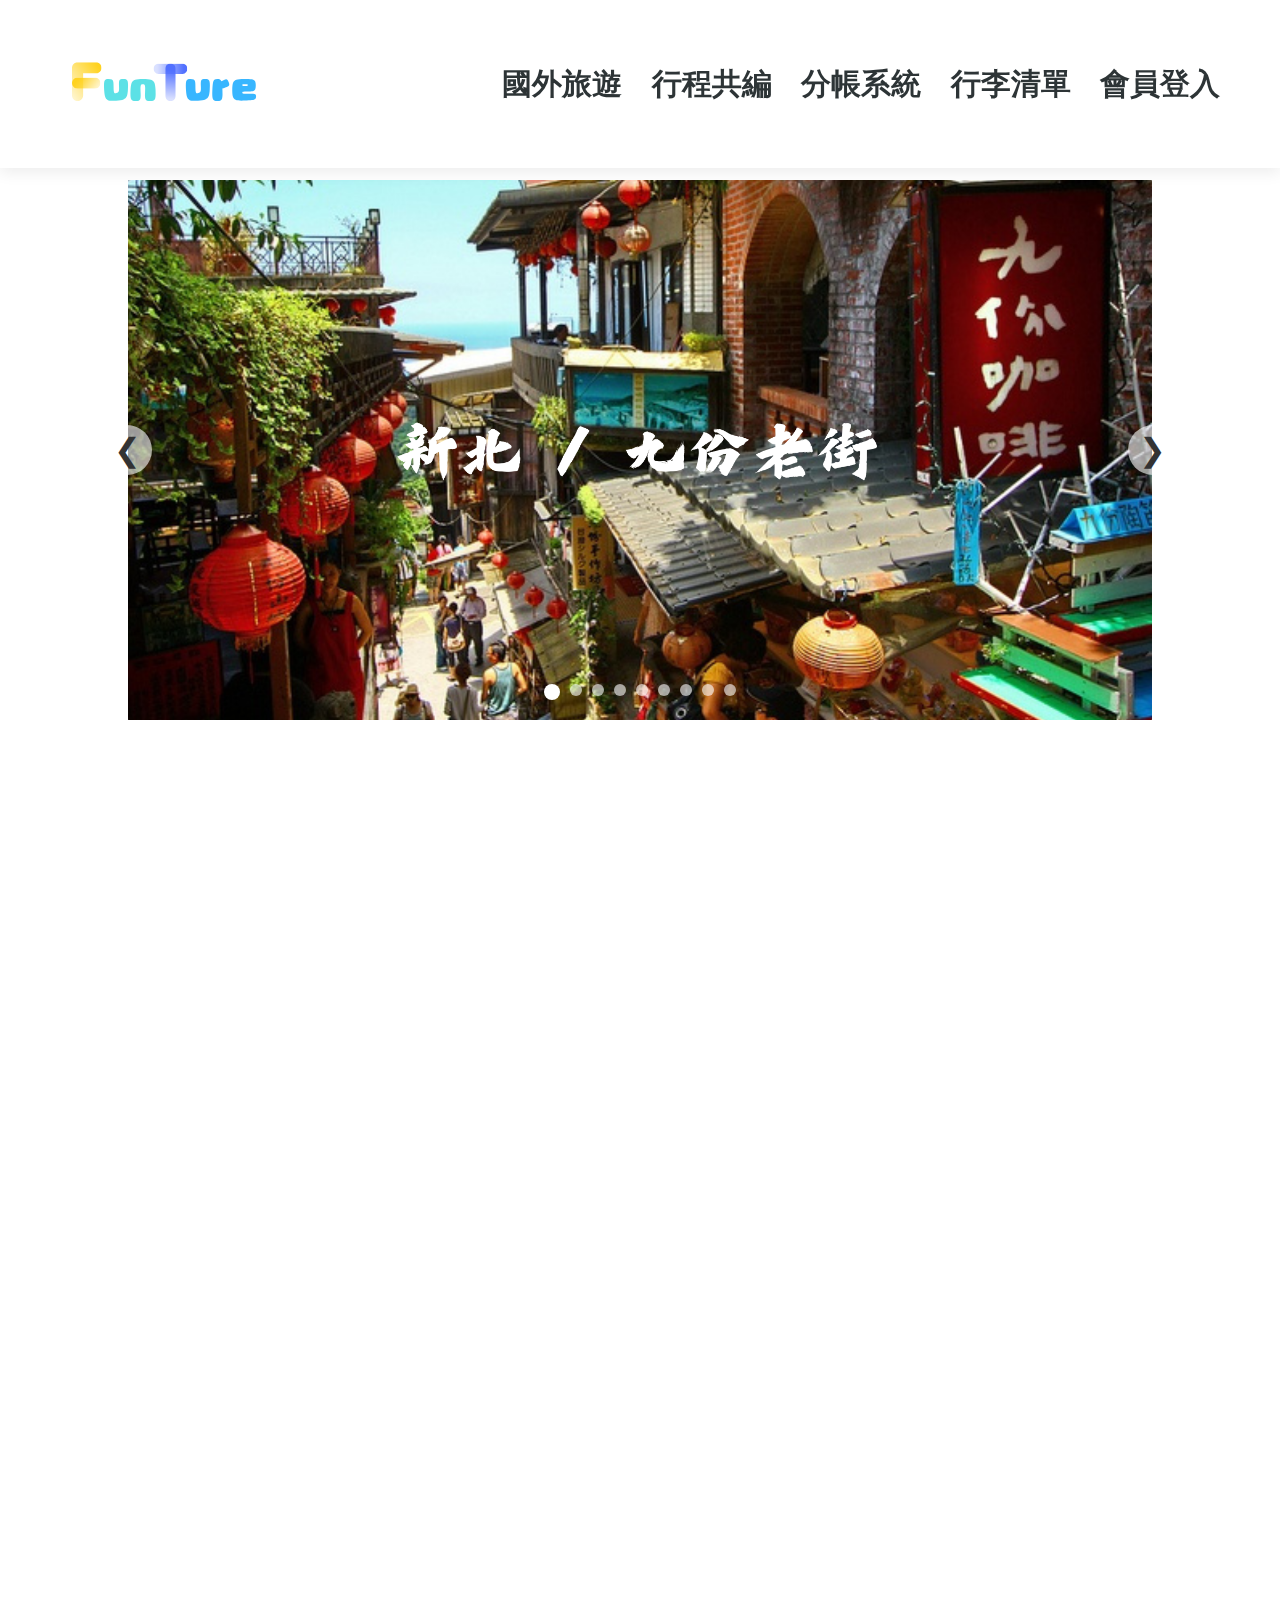
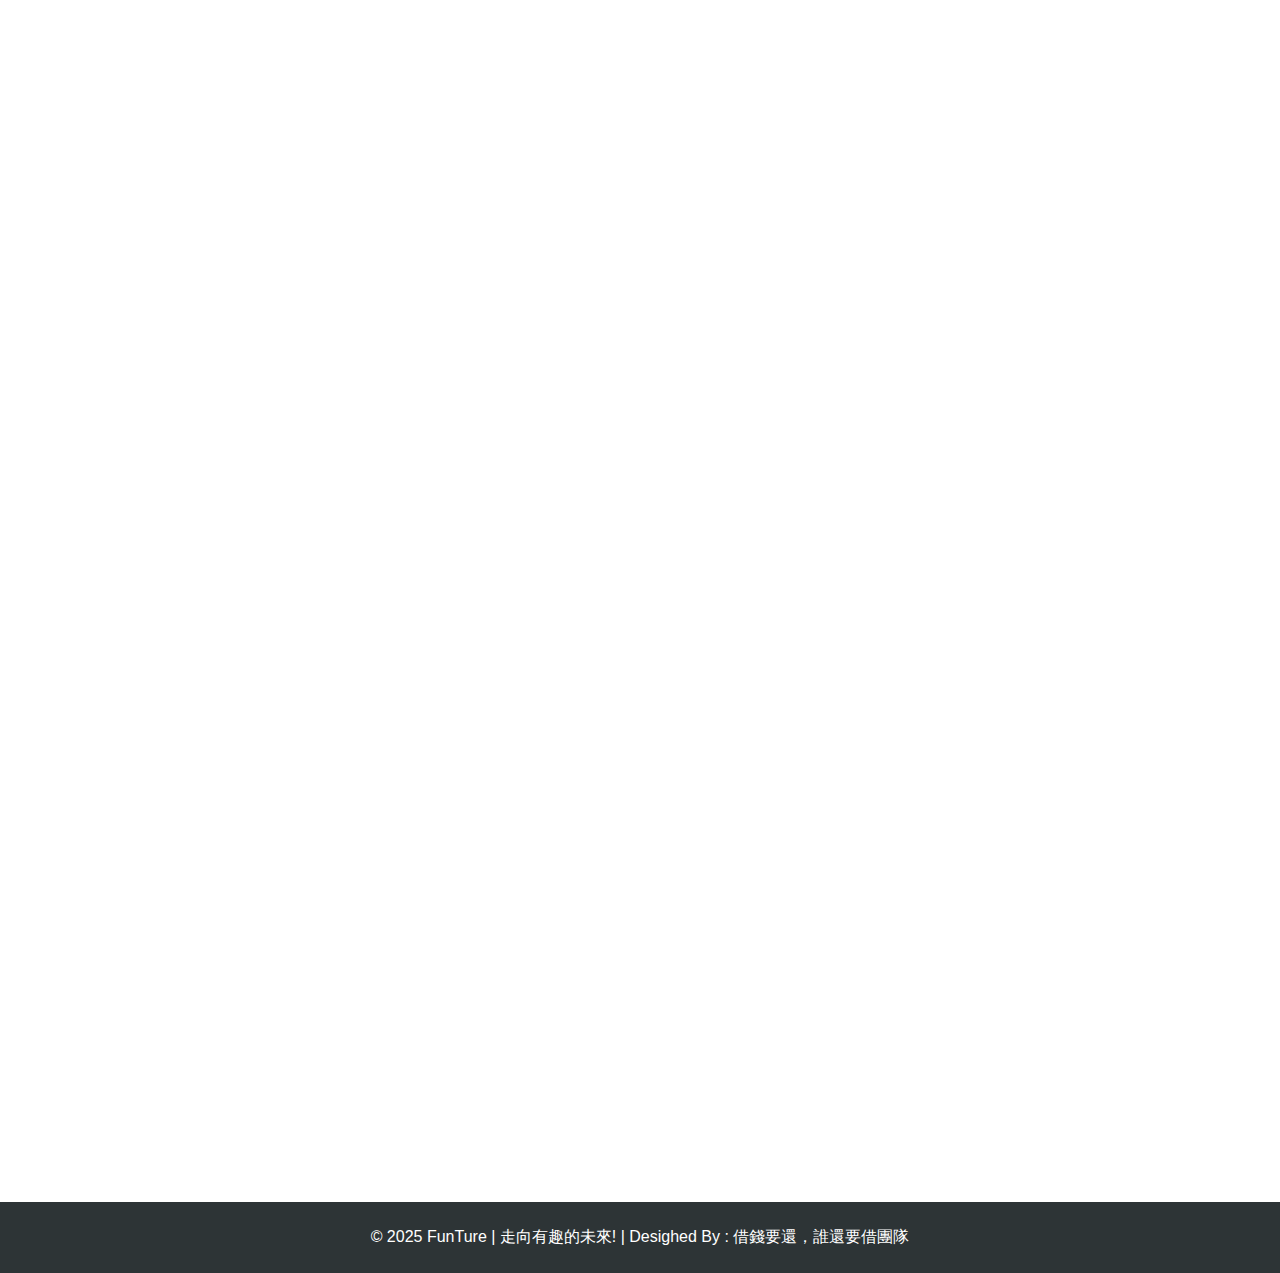
<file: html/index.html>
<!DOCTYPE html>
<html lang="zh-Hant">
<head>
  <meta charset="UTF-8" />
  <meta name="viewport" content="width=device-width, initial-scale=1.0">
  <title>FunTure | 走向有趣的未來!</title>
  <link rel="stylesheet" href="/css/style.css">
</head>
<body>

  <!-- 導覽列 -->
  <header id="navbar">
    <h1 class="logo">
      <a href="index.html">
        <img src="/images/FunTure-logo.svg" alt="FunTure | 走向有趣的未來">
        <span>FunTure | 走向有趣的未來</span>
      </a>
    </h1>

    <!-- 手機版漢堡按鈕 -->
    <div class="menu-toggle" id="menu-toggle">
      <span></span>
      <span></span>
      <span></span>
    </div>

    <nav id="nav-menu">
      <a href="#">國外旅遊</a>
      <a href="#">行程共編</a>
      <a href="#">分帳系統</a>
      <a href="#">行李清單</a>
      <a href="../html/login.html">會員登入</a>
    </nav>
  </header>

  <!-- 主視覺（純圖片輪播） -->
  <section class="hero"></section>

 <section class="travel-tools">
  <h2>🌟 旅遊服務</h2>
  <div class="tool-container">

    <a href="https://www.booking.com/index.zh-tw.html" target="_blank" class="tool-card">
      <img src="/images/toolsimg/booking.jpg" alt="住宿查詢">
      <h3>🏨 住宿查詢</h3>
      <p>搜尋各地飯店、民宿，輕鬆找到理想住宿。</p>
    </a>

    <a href="https://www.kkday.com/zh-tw/home" target="_blank" class="tool-card">
      <img src="/images/toolsimg/kkday.png" alt="旅遊門票">
      <h3>🎫 旅遊門票</h3>
      <p>各大景點門票、行程與體驗，一站搞定。</p>
    </a>

    <a href="https://www.trip.com/flights/" target="_blank" class="tool-card">
      <img src="/images/toolsimg/trip.png" alt="機票比價">
      <h3>✈️ 機票比價</h3>
      <p>比價各家航空公司，找到最划算的票價。</p>
    </a>

  </div>
</section>




<section class="section cities">
  <div class="section-head">
    <h2>國內熱門城市</h2>
  </div>

  <div class="city-list">
    <a class="city-card" href="#taipei">
      <img src="/images/citylistimg/taipeicitylist.jpg" alt="台北">
      <span class="city-name">台北</span>
    </a>

    <a class="city-card" href="#taichung">
      <img src="/images/citylistimg/taichungcitylist.jpg" alt="台中">
      <span class="city-name">台中</span>
    </a>

    <a class="city-card" href="#tainan">
      <img src="/images/citylistimg/lincitylist.jpg" alt="台南">
      <span class="city-name">台南</span>
    </a>

    <a class="city-card" href="#kaohsiung">
      <img src="/images/citylistimg/kaohsionciytlist.jpg" alt="高雄">
      <span class="city-name">高雄</span>
    </a>

    <a class="city-card" href="#hualien">
      <img src="/images/citylistimg/tarogocitylist.jpg" alt="花蓮">
      <span class="city-name">花蓮</span>
    </a>
  </div>
</section>

  <!-- 頁尾 -->
  <footer>
    <p>© 2025 FunTure | 走向有趣的未來! | Desighed By : 借錢要還，誰還要借團隊</p>
  </footer>

  <script src="/js/main.js"></script>
</body>
</html>
</file>
<file: css/style.css>
/* === 全域設定 === */
* {
  margin: 0;
  padding: 0;
  box-sizing: border-box;
  font-family: "Poppins", "微軟正黑體", sans-serif;
}

body {
  background: #ffffff;
  color: #333;
  display: flex;
  flex-direction: column;
  align-items: center;
}

/* === Header === */
header {
  width: 100%;
  position: fixed;
  top: 0;
  left: 0;
  display: flex;
  justify-content: space-between;
  align-items: center;
  padding: 20px 60px;
  background: rgba(72, 194, 255, 0.112);
  backdrop-filter: blur(8px);
  transition: 0.3s;
  z-index: 1000;
}

header.scrolled {
  background: rgba(255, 255, 255, 0.868);
  box-shadow: 0 2px 10px rgba(0, 0, 0, 0.1);
}

/* Logo */
.logo {
  display: flex;
  align-items: center;
}

.logo a {
  display: inline-block;
  text-decoration: none;
  position: relative;
}

.logo img {
  height: 120px;
  transition: transform 0.2s ease;
}

.logo img:hover {
  transform: scale(1.05);
}

.logo span {
  position: absolute;
  left: -9999px;
}

/* Nav */
nav a {
  font-size: 30px;
  margin-left: 25px;
  text-decoration: none;
  font-weight: bold;
  color: #2d3436;
  transition: 0.3s;
}

nav a:hover {
  color: #d5b778;
}

#navbar {
  background-color: #ffffff;
  backdrop-filter: none;
  box-shadow: 0 4px 15px rgba(0, 0, 0, 0.08);
}

/* === RWD 漢堡選單 === */
.menu-toggle {
  display: none;
  flex-direction: column;
  justify-content: space-between;
  margin-top: 25px;
  width: 28px;
  height: 20px;
  cursor: pointer;
  z-index: 11;
  /* ✅ 確保在最上層可以被點擊 */
}

.menu-toggle span {
  background: #000000;
  height: 3px;
  border-radius: 2px;
  transition: all 0.3s ease;
}

/* ✅ 點擊後變成「叉叉」動畫 */
.menu-toggle.active span:nth-child(1) {
  transform: rotate(45deg) translate(5px, 5px);
}

.menu-toggle.active span:nth-child(2) {
  opacity: 0;
}

.menu-toggle.active span:nth-child(3) {
  transform: rotate(-45deg) translate(6px, -6px);
}

/* === 手機版樣式 === */
@media (max-width: 768px) {
  header {
    flex-direction: column;
    align-items: flex-start;
    padding: 10px 20px;
    position: relative;
  }

  .logo {
    width: 100%;
  }

  /* 顯示漢堡按鈕 */
  .menu-toggle {
    display: flex;
    position: absolute;
    top: 40px;
    right: 20px;
    z-index: 1001;
  }

  /* ✅ 讓 nav 浮在上方（不推內容） */
  #nav-menu {
    display: none;
    flex-direction: column;
    align-items: center;
    background: rgba(255, 255, 255, 0.98);
    position: absolute;
    top: 70px; /* 導覽列高度 */
    right: 0;
    width: 100%;
    text-align: center;
    padding: 15px 0;
    border-top: 1px solid #ddd;
    box-shadow: 0 4px 15px rgba(0, 0, 0, 0.1);
    z-index: 1000;
  }

  #nav-menu a {
    display: block;
    margin: 10px 0;
  }

  #nav-menu.active {
    display: flex;
    animation: dropDown 0.25s ease;
  }
}

@keyframes dropDown {
  from {
    opacity: 0;
    transform: translateY(-10px);
  }

  to {
    opacity: 1;
    transform: translateY(0);
  }
}


/* === Hero 區域（橫幅型 16:9 輪播）=== */
.hero {
  position: relative;
  width: 100%;
  height: 60vh;
  display: flex;
  justify-content: center;
  align-items: center;
  margin-top: 180px;
  overflow: hidden;
  background: #ffffff;
}

/* === 每張圖片：在 hero 中心、保持 16:9 比例 === */
.hero-bg {
  position: absolute;
  left: 50%;
  top: 50%;
  width: 80vw;
  aspect-ratio: 16 / 9;
  transform: translate(-50%, -50%);
  background-size: cover;
  background-position: center;
  background-repeat: no-repeat;
  border-radius: 20px;
  box-shadow: 0 6px 20px rgba(0, 0, 0, 0.25);
  opacity: 0;
  transition: opacity 1.2s ease-in-out;
}

.hero-link {
  position: absolute;
  left: 50%;
  top: 50%;
  width: 80vw;
  aspect-ratio: 16 / 9;
  transform: translate(-50%, -50%);
  display: block;
  border-radius: 20px;
  overflow: hidden;
}

/* 讓滑鼠游標變成可點擊 */
.hero-link:hover {
  cursor: pointer;
}

/* 讓圖片在連結裡仍能淡入淡出 */
.hero-link .hero-bg {
  width: 100%;
  height: 100%;
}


.hero-bg.active {
  opacity: 1;
}

/* === Hero 底部圓點 === */
.hero-dots {
  position: absolute;
  bottom: 20px;
  left: 50%;
  transform: translateX(-50%);
  display: flex;
  gap: 10px;
  z-index: 10;
}

.hero-dots .dot {
  width: 12px;
  height: 12px;
  border-radius: 50%;
  background: rgba(255, 255, 255, 0.6);
  transition: all 0.3s ease;
  cursor: pointer;
}

.hero-dots .dot.active {
  width: 16px;
  height: 16px;
  background: #ffffff;
}


/* === 響應式調整 === */
@media (max-width: 1024px) {
  .hero {
    height: 45vh;
  }

  .hero-bg {
    width: 90vw;
  }
}

@media (max-width: 768px) {
  .hero {
    height: 35vh;
  }

  .hero-bg {
    width: 95vw;
  }
}

/* ✅ 以下這段是新加的左右切換按鈕樣式 */
.hero-btn-prev,
.hero-btn-next {
  position: absolute;
  top: 50%;
  transform: translateY(-50%);
  background: rgba(255, 255, 255, 0.6);
  color: #333;
  font-size: 2rem;
  border: none;
  border-radius: 50%;
  width: 50px;
  height: 50px;
  cursor: pointer;
  z-index: 5;
  transition: background 0.3s ease;
}

.hero-btn-prev:hover,
.hero-btn-next:hover {
  background: rgba(255, 255, 255, 0.9);
}

.hero-btn-prev {
  left: 8%;
}

.hero-btn-next {
  right: 8%;
}

/* 手機響應式縮小按鈕 */
@media (max-width: 768px) {

  .hero-btn-prev,
  .hero-btn-next {
    width: 40px;
    height: 40px;
    font-size: 1.5rem;
  }
}


/* === 旅遊服務區（你的旅程小幫手） === */
.travel-tools {
  position: relative;
  width: 100%;
  margin: 0 auto;
  margin-top: 100px;
  padding: 120px 20px 140px;
  text-align: center;
  font-family: "Poppins", "微軟正黑體", sans-serif;
  color: #333;
  box-sizing: border-box;
  overflow: hidden;
  background-color: #ffffff;
  animation: fadeInSection 1s ease-out both;
}

/* === 背景影片 === */
.tools-bg-video {
  position: absolute;
  top: 0;
  left: 0;
  width: 100%;
  height: 100%;
  object-fit: cover;
  z-index: 0;
  opacity: 0.6;
}

/* === 內容區（白底半透明） === */
.tools-content {
  position: relative;
  z-index: 1;
  background: rgba(255, 255, 255, 0.7);
  border-radius: 20px;
  padding: 60px 40px;
  max-width: 1200px;
  margin: 0 auto;
}

/* === 區塊淡入 === */
@keyframes fadeInSection {
  from { opacity: 0; transform: translateY(40px); }
  to { opacity: 1; transform: translateY(0); }
}

/* === 標題區 === */
.tools-head {
  text-align: center;
  margin-bottom: 60px;
  padding-top: 40px; /* ✅ 與 cities.section-head 對齊 */
}

@keyframes fadeDown {
  from { opacity: 0; transform: translateY(-30px); }
  to { opacity: 1; transform: translateY(0); }
}

/* 副標題（上方小字） */
.tools-subtitle {
  display: block;
  font-size: 4rem;
  font-weight: 600;
  color: #0066ff;
  letter-spacing: 2px;
  text-transform: uppercase;
  margin-bottom: 4px;
}

/* 標題主文字 */
.tools-head h2 {
  font-size: 2rem;
  font-weight: 800;
  color: #000000;
  letter-spacing: 1px;
  line-height: 1.4;
  position: relative;
  display: inline-block;
  margin-bottom: 10px;
  padding-bottom: 10px;
}

/* 標題底線裝飾 */
.tools-head h2::after {
  content: "";
  position: absolute;
  left: 50%;
  transform: translateX(-50%);
  bottom: 0;
  width: 60px;
  height: 4px;
  background: linear-gradient(90deg, #00b4d8, #90e0ef);
  border-radius: 2px;
}

/* 下方說明文字 */
.tools-desc {
  font-size: 2rem;
  color: #636e72;
  margin-top: 10px;
  line-height: 1.6;
  animation: fadeIn 0.8s ease forwards;
  opacity: 0;
}

/* === 功能卡區 === */
.tool-container {
  display: flex;
  flex-wrap: wrap;
  justify-content: center;
  gap: clamp(40px, 5vw, 120px); /* ✅ gap 也隨螢幕變化 */
  padding: 40px 0;
}

.tool-card {
  background: #ffffff;
  width: clamp(240px, 30vw, 450px); /* ✅ 卡片寬度會自動等比例縮放 */
  aspect-ratio: 1 / 1; /* ✅ 高度自動等比例 */
  border-radius: 20px;
  box-shadow: 0 8px 20px rgba(0, 0, 0, 0.08);
  padding: clamp(20px, 3vw, 40px);
  transition: all 0.35s ease;
  display: flex;
  flex-direction: column;
  align-items: center;
  text-align: center;
  opacity: 0;
  animation: slideUp 0.8s ease-out forwards;
}

.tool-card:nth-child(1) { animation-delay: 0.3s; }
.tool-card:nth-child(2) { animation-delay: 0.5s; }
.tool-card:nth-child(3) { animation-delay: 0.7s; }

@keyframes slideUp {
  from { opacity: 0; transform: translateY(30px); }
  to { opacity: 1; transform: translateY(0); }
}

.tool-card:hover {
  transform: translateY(-10px);
  box-shadow: 0 12px 28px rgba(0, 0, 0, 0.15);
}

/* 卡片內圖片 */
.tool-card img {
  width: clamp(80px, 12vw, 180px); /* ✅ 響應式圖片大小 */
  height: clamp(80px, 12vw, 180px);
  object-fit: cover;
  border-radius: 50%;
  margin-bottom: clamp(20px, 6vh, 60px);
  transition: transform 0.3s ease;
  box-shadow: 0 4px 10px rgba(0, 0, 0, 0.1);
}

.tool-card:hover img { transform: scale(1.08); }

.tool-card h3 {
  margin-bottom: 10px;
  color: #0077b6;
  font-size: clamp(1.2rem, 2vw, 2rem); /* ✅ 響應式標題字體 */
  font-weight: 700;
  text-decoration: none;
}

.tool-card p {
  font-size: clamp(0.9rem, 1.5vw, 1.4rem); /* ✅ 響應式內文字體 */
  color: #555;
  line-height: 1.6;
  max-width: 300px;
}

/* ✅ 移除整張卡片連結的底線與預設顏色 */
.tool-card {
  text-decoration: none !important;
  color: inherit !important;
}

/* ✅ 同時處理所有連結狀態（瀏覽器預設） */
.tool-card:link,
.tool-card:visited,
.tool-card:hover,
.tool-card:active {
  text-decoration: none !important;
  color: inherit !important;
}

/* === 更多按鈕 === */
.tools-more {
  margin-top: 100px;
  text-align: center;
}

.btn-tools {
  font-family: "微軟正黑體", "Poppins", sans-serif;
  font-size: clamp(1.2rem, 1.8vw, 2rem);
  font-weight: 600;
  color: #0077b6;
  background: #ffffff;
  text-decoration: none;
  border: 2px solid #00b4d8;
  padding: 12px 32px;
  border-radius: 20px;
  transition: all 0.3s ease;
  box-shadow: 0 4px 12px rgba(0, 0, 0, 0.1);
  animation: btnPulse 3s ease-in-out infinite;
  display: inline-block;
}

.btn-tools:hover {
  background: #00b4d8;
  color: #ffffff;
  transform: translateY(-4px);
  box-shadow: 0 8px 18px rgba(0, 180, 216, 0.3);
}

@keyframes btnPulse {
  0%, 100% { transform: translateY(0); box-shadow: 0 0 0 rgba(0, 180, 216, 0); }
  50% { transform: translateY(-2px); box-shadow: 0 0 10px rgba(0, 180, 216, 0.3); }
}

/* === 響應式調整 === */
@media (max-width: 768px) {
  .tool-container {
    flex-direction: column;
    align-items: center;
    gap: 40px;
  }

  .tool-card {
    width: 85%;
    max-width: 400px;
  }

  .tools-subtitle {
    font-size: 2.4rem;
  }

  .tools-desc {
    font-size: 1.2rem;
  }

  .btn-tools {
    font-size: 1.2rem;
    padding: 10px 24px;
  }
}



/* === 國內熱門城市區塊 === */

.section.cities {
  width: 100vw;
  position: relative;
  transform: translateX(-50%);
  margin-top: 100px;         /* ✅ 與 travel-tools 對齊 */
  padding: 120px 20px 140px; /* ✅ 與 travel-tools 對齊 */
  text-align: center;
  font-family: "Poppins", "微軟正黑體", sans-serif;
  background-color: #ffffff;
  color: #333;
  box-sizing: border-box;
  overflow: hidden;
}


/* === 標題區優化 === */
.section.cities .section-head {
  text-align: center;
  margin-bottom: 60px;
  padding-top: 40px; /* ✅ 統一上方距離 */
}

/* 標題主文字 */
.section.cities h2 {
  font-size: 2rem;
  font-weight: 800;
  color: #2d3436;
  letter-spacing: 1px;
  line-height: 1.4;
  position: relative;
  display: inline-block;
  margin-bottom: 10px;
  padding-bottom: 10px;
}

/* 標題底線裝飾 */
.section.cities h2::after {
  content: "";
  position: absolute;
  left: 50%;
  transform: translateX(-50%);
  bottom: 0;
  width: 60px;
  height: 4px;
  background: linear-gradient(90deg, #00b4d8, #90e0ef);
  border-radius: 2px;
}

/* 副標題（上方小字） */
.section.cities .section-subtitle {
  display: block;
  font-size: 4rem;
  font-weight: 600;
  color: #00b4d8;
  letter-spacing: 2px;
  text-transform: uppercase;
  margin-bottom: 4px;
}

/* 下方說明文字 */
.section.cities .section-desc {
  font-size: 2rem;
  color: #636e72;
  margin-top: 10px;
  line-height: 1.6;
  animation: fadeIn 0.8s ease forwards;
  opacity: 0;
}

/* === 卡片區 === */
.city-list {
  display: grid;
  grid-template-columns: repeat(5, 1fr);
  gap: 24px;
  justify-items: center;
}

/* === 卡片樣式 === */
.city-card {
  position: relative;
  display: block;
  width: 100%;
  border-radius: 12px;
  overflow: hidden;
  text-decoration: none;
  transition: transform 0.3s ease, box-shadow 0.3s ease;
  background: #000;
}

.city-card:hover {
  transform: translateY(-6px);
  box-shadow: 0 12px 25px rgba(0, 0, 0, 0.2);
}

/* === 圖片效果 === */
.city-card img {
  width: 100%;
  height: 200px;
  object-fit: cover;
  display: block;
  filter: brightness(0.75);
  transition: all 0.5s ease;
}

.city-card:hover img {
  transform: scale(1.1);
  filter: brightness(0.5);
}

/* === 城市名稱 === */
.city-card .city-name {
  position: absolute;
  bottom: 20px;
  left: 0;
  right: 0;
  text-align: center;
  color: #fff;
  font-size: 1.4rem;
  font-weight: 800;
  letter-spacing: 2px;
  text-shadow: 0 3px 8px rgba(0, 0, 0, 0.6);
  z-index: 3;
  transition: all 0.4s ease;
}

/* === 底部漸層遮罩 === */
.city-card::after {
  content: "";
  position: absolute;
  bottom: 0;
  left: 0;
  right: 0;
  height: 40%;
  background: linear-gradient(to top, rgba(0, 0, 0, 0.75), transparent);
  transition: height 0.4s ease;
  z-index: 2;
}

/* === 滑鼠移入時的動作 === */
.city-card:hover::after {
  height: 70%;
}

.city-card:hover .city-name {
  bottom: 55%;
  font-size: 1.2rem;
  letter-spacing: 1px;
}

/* === 額外資訊標籤 === */
.city-card::before {
  content: attr(data-tags);
  position: absolute;
  bottom: 25px;
  left: 50%;
  transform: translateX(-50%) translateY(20px);
  background: rgba(255, 255, 255, 0.2);
  backdrop-filter: blur(6px);
  color: #fff;
  font-size: 0.85rem;
  font-weight: 500;
  border-radius: 20px;
  padding: 4px 12px;
  opacity: 0;
  transition: all 0.4s ease;
  z-index: 3;
}

.city-card:hover::before {
  opacity: 1;
  transform: translateX(-50%) translateY(0);
}

/* === 更多按鈕 === */
.city-more {
  margin-top: 60px;
  text-align: center;
}

.btn-more {
  font-family: "微軟正黑體", "Poppins", sans-serif;
  font-size: 2rem;
  font-weight: 600;
  color: #0077b6;
  text-decoration: none;
  border-bottom: 2px solid #00b4d8;
  padding-bottom: 4px;
  transition: all 0.3s ease;
}

.btn-more:hover {
  color: #023e8a;
  border-color: #0096c7;
  letter-spacing: 1px;
  text-shadow: 0 1px 3px rgba(0, 0, 0, 0.1);
}


/* === 響應式 === */
@media (max-width: 992px) {
  .city-list {
    grid-template-columns: repeat(3, 1fr);
    gap: 20px;
  }

  .city-card img {
    height: 180px;
  }

  /* ✅ 卡片城市名縮小 */
  .city-card .city-name {
    font-size: 1.2rem;
  }

  /* ✅ 文案區縮小 */
  .section.cities .section-subtitle {
    font-size: 3rem;
  }

  .section.cities h2 {
    font-size: 1.6rem;
  }

  .section.cities .section-desc {
    font-size: 1.3rem;
  }
}

@media (max-width: 768px) {
  .city-list {
    grid-template-columns: repeat(2, 1fr);
    gap: 18px;
  }

  .city-card img {
    height: 170px;
  }

  .city-card .city-name {
    font-size: 1.1rem;
  }

  /* ✅ 手機文案再縮小 */
  .section.cities .section-subtitle {
    font-size: 2.5rem;
  }

  .section.cities h2 {
    font-size: 1.4rem;
  }

  .section.cities .section-desc {
    font-size: 1.1rem;
  }
}

@media (max-width: 576px) {
  .city-list {
    grid-template-columns: 1fr;
    gap: 16px;
  }

  .city-card img {
    height: 160px;
  }

  .city-card .city-name {
    font-size: 1rem;
  }

  /* ✅ 小螢幕文案最小字體 */
  .section.cities .section-subtitle {
    font-size: 2rem;
  }

  .section.cities h2 {
    font-size: 1.2rem;
  }

  .section.cities .section-desc {
    font-size: 1rem;
  }
}

/* 動畫效果 */
@keyframes fadeIn {
  from {
    opacity: 0;
    transform: translateY(10px);
  }

  to {
    opacity: 1;
    transform: translateY(0);
  }
}




/* === Footer === */
footer {
  background: #2d3436;
  color: white;
  text-align: center;
  padding: 25px;
  width: 100%;
  margin-top: 40px;
}




/* === Scroll Reveal 基礎樣式 === */
.features,
.travel-tools,
.cities,
.testimonials,
.partners {
  opacity: 0;
  transform: translateY(60px);
  transition: all 1s cubic-bezier(0.19, 1, 0.22, 1);
}

/* 滑入時顯示 */
.reveal-show {
  opacity: 1;
  transform: translateY(0);
}

/* === 內部卡片依序延遲顯示（加強層次感）=== */
.features .feature-card,
.travel-tools .tool-card,
.cities .city-card,
.testimonials .testimonial-card {
  opacity: 0;
  transform: translateY(40px);
  transition: all 0.8s cubic-bezier(0.19, 1, 0.22, 1);
}

/* 區塊出現後依序顯示卡片 */
.reveal-show .feature-card:nth-child(1),
.reveal-show .tool-card:nth-child(1),
.reveal-show .city-card:nth-child(1),
.reveal-show .testimonial-card:nth-child(1) {
  transition-delay: 0.2s;
  opacity: 1;
  transform: translateY(0);
}

.reveal-show .feature-card:nth-child(2),
.reveal-show .tool-card:nth-child(2),
.reveal-show .city-card:nth-child(2),
.reveal-show .testimonial-card:nth-child(2) {
  transition-delay: 0.4s;
  opacity: 1;
  transform: translateY(0);
}

.reveal-show .feature-card:nth-child(3),
.reveal-show .tool-card:nth-child(3),
.reveal-show .city-card:nth-child(3),
.reveal-show .testimonial-card:nth-child(3) {
  transition-delay: 0.6s;
  opacity: 1;
  transform: translateY(0);
}

.reveal-show .feature-card:nth-child(4),
.reveal-show .tool-card:nth-child(4),
.reveal-show .city-card:nth-child(4),
.reveal-show .testimonial-card:nth-child(4) {
  transition-delay: 0.8s;
  opacity: 1;
  transform: translateY(0);
}

.reveal-show .feature-card:nth-child(5),
.reveal-show .tool-card:nth-child(5),
.reveal-show .city-card:nth-child(5),
.reveal-show .testimonial-card:nth-child(5) {
  transition-delay: 1s;
  opacity: 1;
  transform: translateY(0);
}

/* === 防止 JS 未載入導致元素永遠透明 === */
.no-js .features,
.no-js .travel-tools,
.no-js .cities,
.no-js .testimonials,
.no-js .partners {
  opacity: 1 !important;
  transform: none !important;
}

/* === 保底淡入動畫（防止未觸發）=== */
@keyframes revealTimeout {
  to {
    opacity: 1;
    transform: translateY(0);
  }
}

.features,
.travel-tools,
.cities,
.testimonials,
.partners {
  animation: revealTimeout 3s forwards;
  animation-delay: 0ms;
}

/* === 向下滑動箭頭樣式 === */
.scroll-down {
  position: absolute;
  bottom: 15px; /* ✅ 往下移，原本是 30px → 現在更靠近底部 */
  left: 50%;
  transform: translateX(-50%);
  z-index: 10;
  opacity: 0.8; /* ✅ 不透明度 80% */
  animation: bounce 2s infinite;
}

/* 箭頭造型（放大版） */
.scroll-down .arrow {
  display: inline-block;
  width: 50px;  /* ✅ 原本 24px → 放大 */
  height: 50px; /* ✅ 原本 24px → 放大 */
  border-left: 10px solid #000000;  /* ✅ 線條加粗 */
  border-bottom: 10px solid #000000;
  transform: rotate(-45deg);
}

/* 箭頭上下浮動動畫 */
@keyframes bounce {
  0%, 100% {
    transform: translate(-50%, 0);
  }
  50% {
    transform: translate(-50%, 15px); /* ✅ 往下浮動幅度稍大 */
  }
}

/* ✅ 針對 travel-tools 和 cities 區塊都啟用箭頭 */
.travel-tools .scroll-down,
.cities .scroll-down {
  position: absolute;
  bottom: 20px; /* ✅ 更貼底 */
  left: 50%;
  transform: translateX(-50%);
}
</file>
